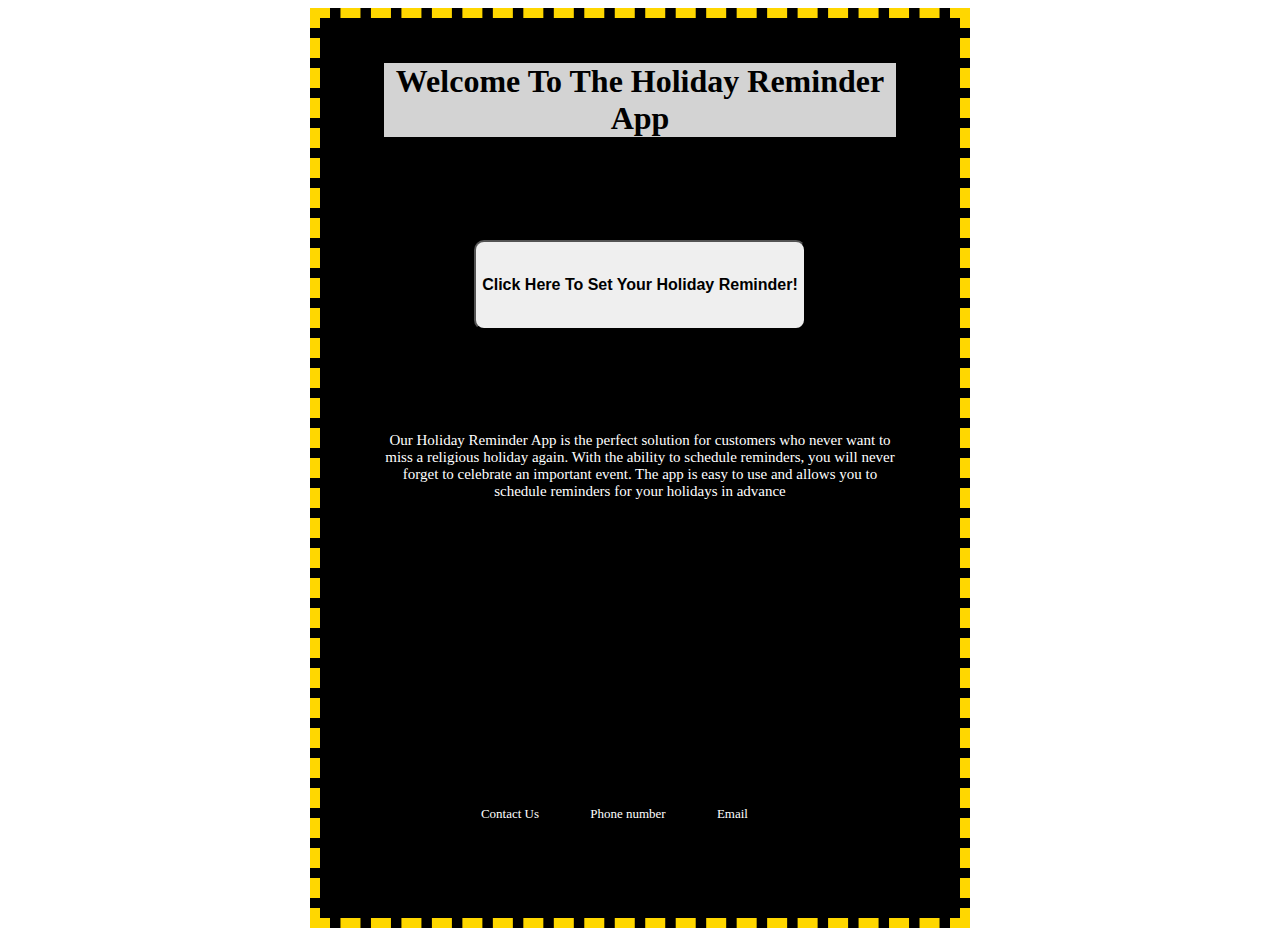
<file: index.html>
<!DOCTYPE html>
<html lang="en">

<head>
    <meta charset="UTF-8">
    <meta http-equiv="X-UA-Compatible" content="IE=edge">
    <meta name="viewport" content="width=device-width, initial-scale=1.0">
    <link rel="stylesheet" href="./style.css">
    <title>Holiday App</title>
</head>
<body>
    
    <div class="body">    
        <div>
            <h1 class="header"> Welcome To The Holiday Reminder App</h1> 
            
            <!-- <section class="buttons123">
              
            

                <button id="Christmas" class="holiday-button" > Christmas</button>
    
                <button id="Chinese" class="holiday-button" > Chinese New Year</button>
    
                <button id="Ramadan" class="holiday-button"> Ramadan</button>
    
                <button id="Kippur" class="holiday-button"> Yom Kippur</button>
    
                <button id="Navaratri" class="holiday-button"> Navaratri</button>
    
                <button id="Diwali" class="holiday-button"> Diwali</button>
    
                <button id="Easter" class="holiday-button"> Easter</button>
                 
    ​         </section>
         -->
     
    
        
         <button class="weather" onclick="location.href='./2index.html'"> Click Here To Set Your Holiday Reminder!</button>

            <p> Our Holiday Reminder App is the perfect solution for customers who never want to miss a religious holiday again. With the ability to schedule reminders, you will never forget to celebrate an important event. The app is easy to use and allows you to schedule reminders for your holidays in advance</p>
        </div> 

        <div>
            <ul class="bottom">
            
                <li class="Contact">Contact Us</li>
                <br>
                <li>Phone number</li>
                <br>
                <li>Email</li>
                
                
              </ul>
              
           
        
    
        </div>

</body>
</html>
</file>
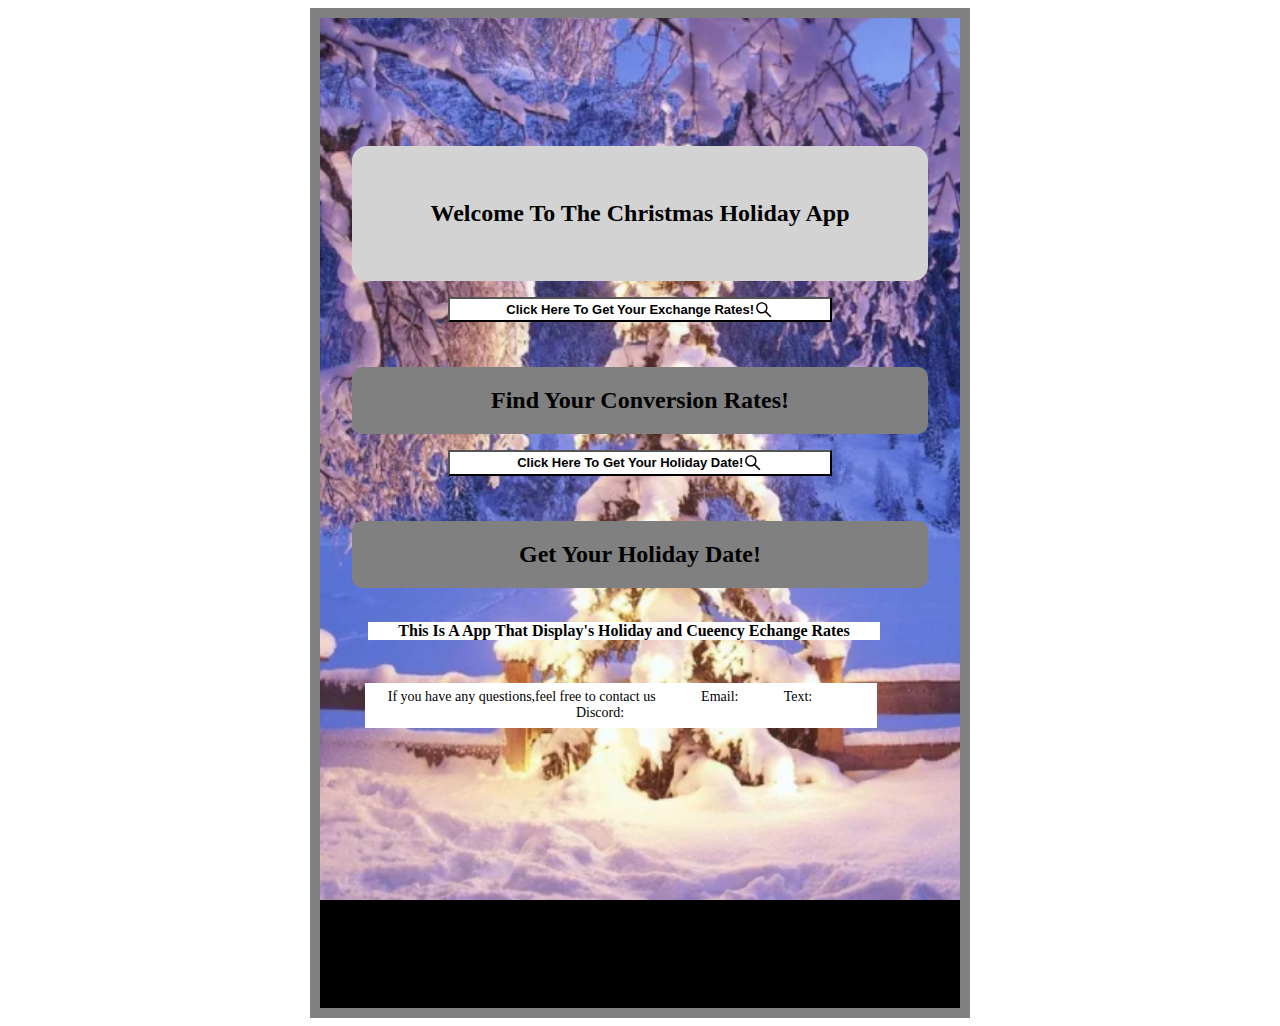
<file: 2index.html>
<!DOCTYPE html>


<html lang="en">

<head>

    <meta charset="UTF-8">

    <meta http-equiv="X-UA-Compatible" content="IE=edge">

    <meta name="viewport" content="width=device-width, initial-scale=1.0">

    <link rel="stylesheet" href="./2style.css">

    <title>Holiday App</title>

</head>

<body>

    

    <div class="body">    

        <div>

            <h2 class="header"> Welcome To The Christmas Holiday App </h2> 

          
         
            <!-- <input id="holidayinput" class="123" placeholder="Enter city to search here"/> -->
             <section class="buttons123">
              
            <!-- <div class="holiday-data"><p class="holiday-names"></p></div> -->
                       
           

            <button id="holidays123" class="holiday-button" >Click Here To Get Your Exchange Rates!<svg stroke="currentColor" fill="black" stroke-width="0" viewBox="0 0 1024 1024" height="1.5em"
                width="1.5em" xmlns="http://www.w3.org/2000/svg">
                <path
                  d="M909.6 854.5L649.9 594.8C690.2 542.7 712 479 712 412c0-80.2-31.3-155.4-87.9-212.1-56.6-56.7-132-87.9-212.1-87.9s-155.5 31.3-212.1 87.9C143.2 256.5 112 331.8 112 412c0 80.1 31.3 155.5 87.9 212.1C256.5 680.8 331.8 712 412 712c67 0 130.6-21.8 182.7-62l259.7 259.6a8.2 8.2 0 0 0 11.6 0l43.6-43.5a8.2 8.2 0 0 0 0-11.6zM570.4 570.4C528 612.7 471.8 636 412 636s-116-23.3-158.4-65.6C211.3 528 188 471.8 188 412s23.3-116.1 65.6-158.4C296 211.3 352.2 188 412 188s116.1 23.2 158.4 65.6S636 352.2 636 412s-23.3 116.1-65.6 158.4z">
                </path>
              </svg></button>
          

              <div class="exchange-rates">
                <h2 class="city">Find Your Conversion Rates!</h2>
              </div>


              <button id="second123" class="second-button" >Click Here To Get Your Holiday Date!<svg stroke="currentColor" fill="black" stroke-width="0" viewBox="0 0 1024 1024" height="1.5em"
                width="1.5em" xmlns="http://www.w3.org/2000/svg">
                <path
                  d="M909.6 854.5L649.9 594.8C690.2 542.7 712 479 712 412c0-80.2-31.3-155.4-87.9-212.1-56.6-56.7-132-87.9-212.1-87.9s-155.5 31.3-212.1 87.9C143.2 256.5 112 331.8 112 412c0 80.1 31.3 155.5 87.9 212.1C256.5 680.8 331.8 712 412 712c67 0 130.6-21.8 182.7-62l259.7 259.6a8.2 8.2 0 0 0 11.6 0l43.6-43.5a8.2 8.2 0 0 0 0-11.6zM570.4 570.4C528 612.7 471.8 636 412 636s-116-23.3-158.4-65.6C211.3 528 188 471.8 188 412s23.3-116.1 65.6-158.4C296 211.3 352.2 188 412 188s116.1 23.2 158.4 65.6S636 352.2 636 412s-23.3 116.1-65.6 158.4z">
                </path>
              </svg></button>

              <div class="holi123">
                <h2 class="city">Get Your Holiday Date!</h2>
              </div>


                <!-- <div class="exchange">
                    <h2 class="city">Find Your Conversion Rates!</h2>
                </div> -->

            <!-- <button id="Chinese" class="holiday-button" > Chinese New Year</button>

            <button id="Ramadan" class="holiday-button"> Ramadan</button>

            <button id="Kippur" class="holiday-button"> Yom Kippur</button>

            <button id="Navaratri" class="holiday-button"> Navaratri</button>

            <button id="Diwali" class="holiday-button"> Diwali</button>

            <button id="Easter" class="holiday-button"> Easter</button>
              -->
​         </section>
              
            <p> This Is A App That Display's Holiday and Cueency Echange Rates</p>
             

<!-- ​            <img src="./image.png" class="float-center" /> -->

            <ul class="bottom">

            <li> If you have any questions,feel free to contact us &nbsp; &nbsp;&nbsp; &nbsp;&nbsp; &nbsp;&nbsp; &nbsp;Email:&nbsp; &nbsp;&nbsp; &nbsp;&nbsp; &nbsp;&nbsp; &nbsp;  Text:&nbsp; &nbsp;&nbsp; &nbsp;&nbsp; &nbsp;&nbsp; &nbsp; 
              Discord:&nbsp; &nbsp;&nbsp; &nbsp;&nbsp; &nbsp;&nbsp; &nbsp;</li>

            

            </ul>

        </div> 
      <script src="script.js"></script>
    </body>
</html>
</file>
<file: style.css>
.header {
    background-color:lightgrey;
    width: 40vw;
    height: 20%;
    margin-top: 5vh;
    margin: 0 auto;
    display: flex;
    align-items: center;
    justify-content: center;
    text-align: center;
    
    }
    

    .body {
        background-color:black;
        display: flex;
        flex-wrap: wrap;
        justify-content: center;
        align-items: center;
        text-align: center;
        width: 50vw;
        height: 100vh;
        margin: 0 auto;
        border: dashed 10px gold;
        }

.weather{
        display: flex;
        flex-wrap: wrap;
        justify-content: center;
        align-items: center;
        text-align: center;
        width: 65%;
        height: 10vh;
        font-weight: bold;
        font-size: medium;
        border-radius: 10px;        
        margin-left: 12vw;
        margin: 20% auto;
        cursor:pointer;
        /* background-color: aqua; */
        /* color: white; */
           
}
.weather:hover{
    background-color: aqua;
}

.bottom{
    text-align: center;
    width: 40vw;
    margin-top: 5vh;
    height: 10vh;
    
    /* display: flex; */
    /* flex-wrap: wrap; */
    display: flex;
    flex-wrap: wrap;
    justify-content: center;
    align-items: center;
    text-align: center;
    font-size: small;
    padding: 40px 13px;
    
    
    /* flex-wrap: wrap; */
    
}

p{
    width: 40vw;
    height: 5vh;
    text-align: center;
    display: flex;
    flex-wrap: wrap;
    justify-content: center;
    align-items: center;
    font-size: 15px;
    max-height: fit-content;
    /* margin-left: 5%; */
    margin-bottom: 15%;
    max-height: fit-content;
    color: white;
}

/* .contact{
    margin-right: 20%;
} */

li{
    margin-right: 10%;
    align-items: center;
    text-align: center;
    display: flex;
    flex-wrap: wrap;
    justify-content: center;
    margin-top: 15%;
    color: white;

}
</file>
<file: 2style.css>
.header {
    background-color:lightgray;
    color: black;
    width: 45vw;
    height: 15vh;
    /* margin-top: 15%; */
    margin-top:  15% auto;
    margin: 0 auto;
    display: flex;
    align-items: center;
    justify-content: center;
    text-align: center;
    border-radius: 15px;
        /* margin-bottom: 15%; */
    
    
    }
    

    .body {
        background-color: black;
        display: flex;
        flex-wrap: wrap;
        justify-content: center;
        align-items: center;
        text-align: center;
        width: 50vw;
        height: 110vh;
        margin: 0 auto;
        border: solid 10px grey;
        background-image: url("./image.png");
        background-size: cover;
        background-repeat: no-repeat;
        background-attachment: fixed;
        
        }

.weather{
        display: flex;
        flex-wrap: wrap;
        justify-content: center;
        align-items: center;
        text-align: center;
        width: 65%;
        height: 10vh;
        font-weight: bold;
        font-size: medium;
        border-radius: 10px;        
        margin-left: 12vw;
        margin: 20% auto;
        cursor:pointer;
        color: white;
        
           
}

.bottom{
    text-align: center;
    width: 40vw;
    margin-top: 5vh;
    height: 10vh;
    
    /* display: flex; */
    /* flex-wrap: wrap; */
    display: flex;
    flex-wrap: wrap;
    justify-content: center;
    align-items: center;
    text-align: center;
    font-size: small;
    color: white;
    padding: 40px 13px;
    
    
    /* flex-wrap: wrap; */
    
}

p{
    width: 40vw;
    height: 5vh;
    background-color: white;
    margin-left: 1rem;
    text-align: center;
    display: flex;
    flex-wrap: wrap;
    justify-content: center;
    align-items: center;
    font-size: medium;
    font-weight: bold;
    max-height: fit-content;
    color:black;
    margin-bottom: 10%;
    /* margin-left: 5%; */
    /* margin-bottom: 10%;
    margin-top: 15%; */
    
}
 .second-button{
    margin-top: 5rem;
    justify-content: center;
    display: flex;
    align-items: center;
    flex-wrap: wrap;
    margin: 0 auto ;
    background-color: white;
    max-height: fit-content;
    /* border-radius: 10px; */
    height: 5vh;
    width: 30vw;
    font-weight: bold;
    color: black;
    font-size: small;
   
    

 }

  .second-button:hover{
    background-color: aqua;
 }

.holiday-button{
    
    
    justify-content: center;
    display: flex;
    align-items: center;
    flex-wrap: wrap;
    margin: 0 auto ;
    background-color: white;
    max-height: fit-content;
    /* border-radius: 10px; */
    height: 5vh;
    width: 30vw;
    font-weight: bold;
    font-size: small;
    margin-top: 1rem;
    color: black;
    

}
.holiday-button:hover{
    background-color: aqua;
}
/* .contact{
    margin-right: 20%;
} */

li{
    /* margin-right: 10%; */
    align-items: center;
    text-align: center;
    background-color: white;
    display: flex;
    flex-wrap: wrap;
    justify-content: center;    
    margin: 0 auto ;
    font-size: 14px;
    margin-top: -30% ;
    /* margin-left: 10%; */
    color: black;
    height: 5vh;
    width: 50vw;
    /* margin-top: -10% auto; */
    

}

.holiday{
    background-color:rgb(248, 59, 59);
    height: 5vh;
    border-radius: 10px;
    margin-top: 5vh;
    color: black;
}

.holi123{
    justify-content: center;
    display: flex;
    align-items: center;
    flex-wrap: wrap;
    margin: 0 auto ;
    background-color:gray;
    max-height: fit-content;
    border-radius: 10px;
    margin-top: 5vh;
    color: black;


}
.exchange-rates{
    justify-content: center;
    display: flex;
    align-items: center;
    flex-wrap: wrap;
    margin: 0 auto ;
    background-color:gray;
    max-height: fit-content;
    border-radius: 10px;
    margin-top: 5vh;
    margin-bottom: 1rem;
    color: black;

}



/* .exchange{
    justify-content: center;
    display: flex;
    align-items: center;
    flex-wrap: wrap;
    margin: 0 auto ;
    background-color: rgb(248, 59, 59);
    max-height: fit-content;
    border-radius: 10px;
    margin-top: 5vh;
} */

/* img{
    /* background-image:  url(./image.png); */
    /* width: 40%;
    height: 30%;
    margin: 0 auto;
    margin-top: -1%;
    max-height: fit-content;
} */
</file>
